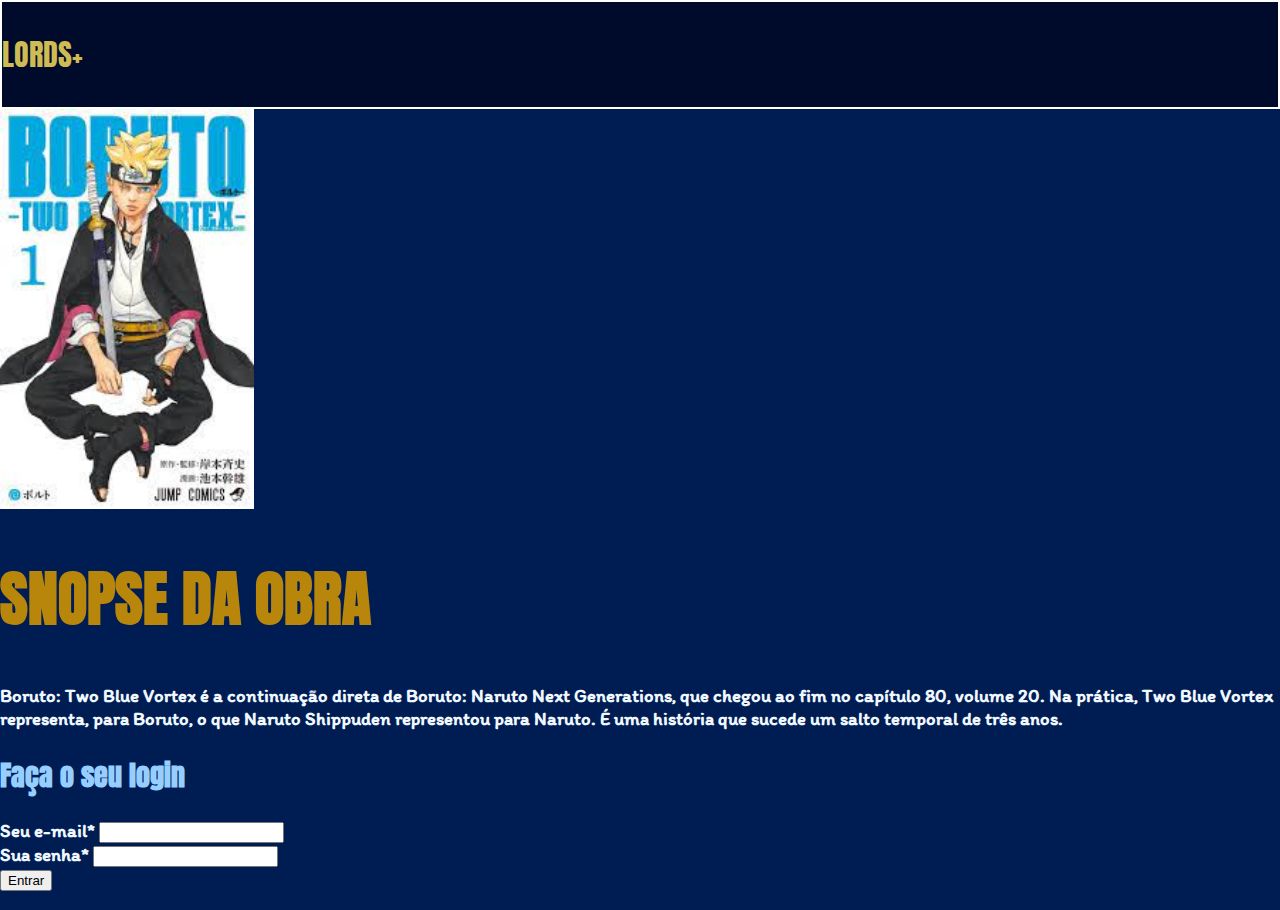
<file: progeto-escola-site/borutotwobluevortex.html>
<!DOCTYPE html>
<html lang="pt-br">
<head>
    <meta charset="UTF-8">
    <meta name="viewport" content="width=device-width, initial-scale=1.0">
    <meta lang="pt-br">
    <link rel="stylesheet" href="style.css">
    <link rel="preconnect" href="https://fonts.googleapis.com">
    <link rel="preconnect" href="https://fonts.gstatic.com" crossorigin>
    <link href="https://fonts.googleapis.com/css2?family=Itim&display=swap" rel="stylesheet">
    <link rel="preconnect" href="https://fonts.googleapis.com">
<link rel="preconnect" href="https://fonts.gstatic.com" crossorigin>
<link href="https://fonts.googleapis.com/css2?family=Anton&family=Cabin:ital,wght@0,400..700;1,400..700&family=Itim&display=swap" rel="stylesheet">
<style>
    img{
        height: 400px;
    }
    h2{
        color: rgb(149, 206, 255);
    }

</style>
<body>
    <header>
        <p>LORDS+</p>
        </ul>
    </header>
        <img src="images.jpeg">
        <h1>SNOPSE DA OBRA</h1>  
<h3>Boruto: Two Blue Vortex é a continuação direta de Boruto: Naruto Next Generations, que chegou ao fim no capítulo 80, volume 20. Na prática, Two Blue Vortex representa, para Boruto, o que Naruto Shippuden representou para Naruto. É uma história que sucede um salto temporal de três anos.</h3S>
    <form action="">
        <h2>Faça o seu login</h2>
        <div>
          <label for="email">Seu e-mail*</label>
          <input type="email" id="email" />
        </div>
        <div>
          <label for="password">Sua senha*</label>
          <input type="password" id="password" />
        </div>

        <button>Entrar</button>
      </form>

</body>
</file>
<file: progeto-escola-site/style.css>
body{
    background: black;
    margin: 0px;
    background-color: rgb(0, 29, 83);
    color: aliceblue;
    font-family: "Itim", cursive;
}
header{
    color: rgb(206, 187, 83);
    border: solid 2px white;
    font-size: 30px;
    background-color: rgb(0, 10, 43);
    font-family: "Anton", sans-serif;
}
h1{
    color: darkgoldenrod;
    font-size: 60px;
    font-family: "Anton", sans-serif;

}
section{
    display: flex;
    justify-content: center;
}
iframe{
    width: 1000px;
    height: 500px;
}
.anton-regular {
    font-family: "Anton", sans-serif;
    font-weight: 400;
    font-style: normal;
  }
  
.itim-regular {
    font-family: "Itim", cursive;
    font-weight: 400;
    font-style: normal;
  }
 
  a{
    font-size: 30px;
    color: aliceblue;
    font-family: "Anton", sans-serif;

  }
  ul{
    text-align: right;

  }

  img{
    height: 200px;
  }

  .mais-videos {
    display: flex;
    overflow-x: auto;
  }
h2{
  color: goldenrod;
  font-family: "Anton", sans-serif;
}

.mais-videos img {
  opacity: 0.5;

}

.mais-videos img:hover{
  opacity: 1.0;
  border: 1px solid green;
}
</file>
